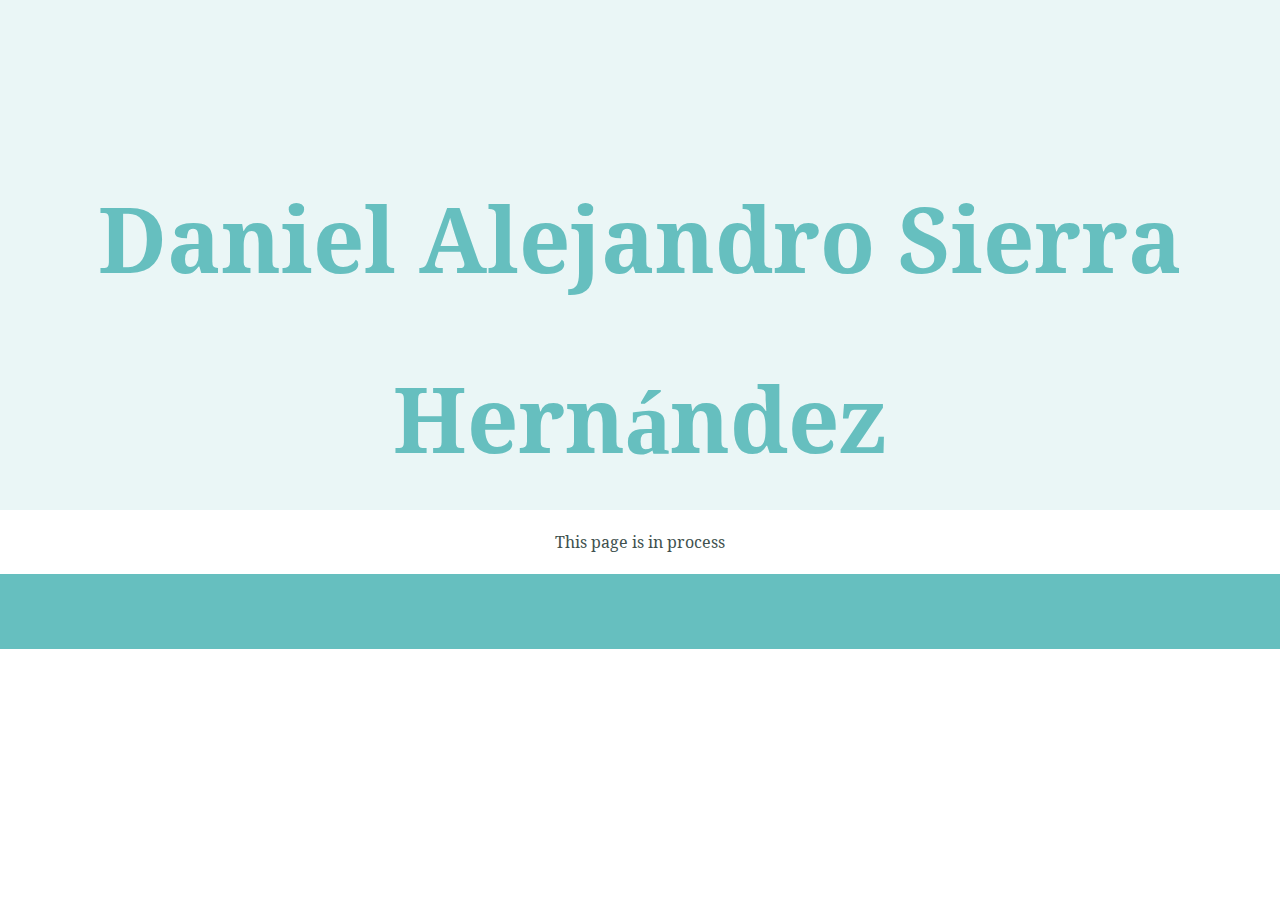
<file: cv.html>
<html lang="en" dir="ltr">
  <head>
    <meta charset="utf-8">
    <title>Daniel Sierra: CV</title>
    <!-- Bootstrap libraries -->
    <link href="https://cdn.jsdelivr.net/npm/bootstrap@5.1.3/dist/css/bootstrap.min.css" rel="stylesheet" integrity="sha384-1BmE4kWBq78iYhFldvKuhfTAU6auU8tT94WrHftjDbrCEXSU1oBoqyl2QvZ6jIW3" crossorigin="anonymous">
    <script src="https://cdn.jsdelivr.net/npm/bootstrap@5.1.3/dist/js/bootstrap.bundle.min.js" integrity="sha384-ka7Sk0Gln4gmtz2MlQnikT1wXgYsOg+OMhuP+IlRH9sENBO0LRn5q+8nbTov4+1p" crossorigin="anonymous"></script>
    <!-- bootstrap icons -->
    <link rel="stylesheet" href="https://cdn.jsdelivr.net/npm/bootstrap-icons@1.8.1/font/bootstrap-icons.css">
    <!-- My stylesheet -->
    <link rel="stylesheet" href="css/styles.css">
    <!-- My personal icons -->
    <link rel="apple-touch-icon" sizes="180x180" href="favicon_io/apple-touch-icon.png">
    <link rel="icon" type="image/png" sizes="32x32" href="favicon_io/favicon-32x32.png">
    <link rel="icon" type="image/png" sizes="16x16" href="favicon_io/favicon-16x16.png">
    <link rel="manifest" href="favicon_io/site.webmanifest">
    <!-- Google fonts -->
    <link rel="preconnect" href="https://fonts.googleapis.com">
    <link rel="preconnect" href="https://fonts.gstatic.com" crossorigin>
    <link href="https://fonts.googleapis.com/css2?family=Koh+Santepheap&family=Montserrat:wght@500&family=Noto+Serif&family=Press+Start+2P&family=Roboto+Mono:wght@300;400&display=swap" rel="stylesheet">
  </head>
  <body>
    <div class="top-container">
      <section id="presentation">
        <h1>Daniel Alejandro Sierra Hernández</h1>
      </section>
    </div>
    <div class="middle-container">
      <p>This page is in process</p>
    </div>
    <div class="bottom-container">

    </div>
  </body>
</html>
</file>
<file: css/styles.css>
/*div{
  background-color: #ABEDD8;
  margin: 0;
}*/

nav{
  background-color: #EAF6F6;
}

h1{
  color: #66BFBF;
  font-size: 5.625rem;
  line-height: 2;
  margin: 50px auto 0 auto;
}

h2{
  color: #66BFBF;
  font-size: 2.5rem;
  font-family: 'Montserrat', sans-serif;
  font-weight: normal;
}

h3{
  color: #11999E;
}

p{
  color: #40514E;
  line-height: 2;
}

body{
  margin: 0;
  text-align: center;
  font-family: 'Koh Santepheap', cursive;
}

a{
  color: #11999E;
  font-family: "Montserrat", sans-serif;
  margin: 25px;
  text-decoration: none;
}

a:hover{
  color: rgba(0,0,0,0.9);
}

.nav-item{
  background-color: #EAF6F6;
  color: #11999E;
  margin: 10px 0;
  border: 0;
}

.nav-item:hover{
  color: rgba(0,0,0,0.9);
}

.navbar-nav{
  background-color: #EAF6F6;
  border: 0;
}

.nav-link{
  color: #11999E;
}

.nav-link:hover{
  color: rgba(0,0,0,0.9);
}

.top-container{
  background-color: #EAF6F6;
  position: relative;
  padding-top: 100px
}

.line-bw{
  border-style: none none dotted none;
  border-color: #EAF6F6;
  border-width: 0 0 8px 0;
  margin: 20px auto;
  width: 4%;
}

/*.middle-container{
}*/

.bottom-container{
  background-color: #66BFBF;
  padding: 50px 0 25px 0;
}

.top-cloud{
  position: absolute;
  right: 300px;
  top: 50px;
}

.bottom-cloud{
  position: absolute;
}

.profile-img{
  border-radius: 100%;
}

.profile{
  margin: 75px 0 75px 0;
}

.contact-me{
  margin: 75px 0 75px 0;
}

.programming-img{
  border-radius: 100%;
  float: left;
  margin-right: 30px;
  width: 20%;
}

.modeling-img{
  border-radius: 100%;
  float: right;
  margin-left: 30px;
  width: 20%;
}

.skill-row{
  line-height: 2;
  margin: 100px auto 100px auto;
  text-align: left;
  width: 50%;
}

.get-in-t{
  margin-top: 50px;
  margin-bottom: 50px;
}

.btn {
  background: #11cdd4;
  background-image: -webkit-linear-gradient(top, #11cdd4, #11999e);
  background-image: -moz-linear-gradient(top, #11cdd4, #11999e);
  background-image: -ms-linear-gradient(top, #11cdd4, #11999e);
  background-image: -o-linear-gradient(top, #11cdd4, #11999e);
  background-image: linear-gradient(to bottom, #11cdd4, #11999e);
  -webkit-border-radius: 8;
  -moz-border-radius: 8;
  border-radius: 8px;
  font-family: Arial;
  color: #ffffff;
  font-size: 20px;
  padding: 10px 20px 10px 20px;
  text-decoration: none;
}

.btn:hover {
  background: #30e3cb;
  background-image: -webkit-linear-gradient(top, #30e3cb, #2bc4ad);
  background-image: -moz-linear-gradient(top, #30e3cb, #2bc4ad);
  background-image: -ms-linear-gradient(top, #30e3cb, #2bc4ad);
  background-image: -o-linear-gradient(top, #30e3cb, #2bc4ad);
  background-image: linear-gradient(to bottom, #30e3cb, #2bc4ad);
  text-decoration: none;
}

.footer-link:hover{
  color: #EAF6F6;
}

.footer-sign{
  color: #EAF6F6;
  font-size: 0.75rem;
  margin-top: 25px;
}
</file>
